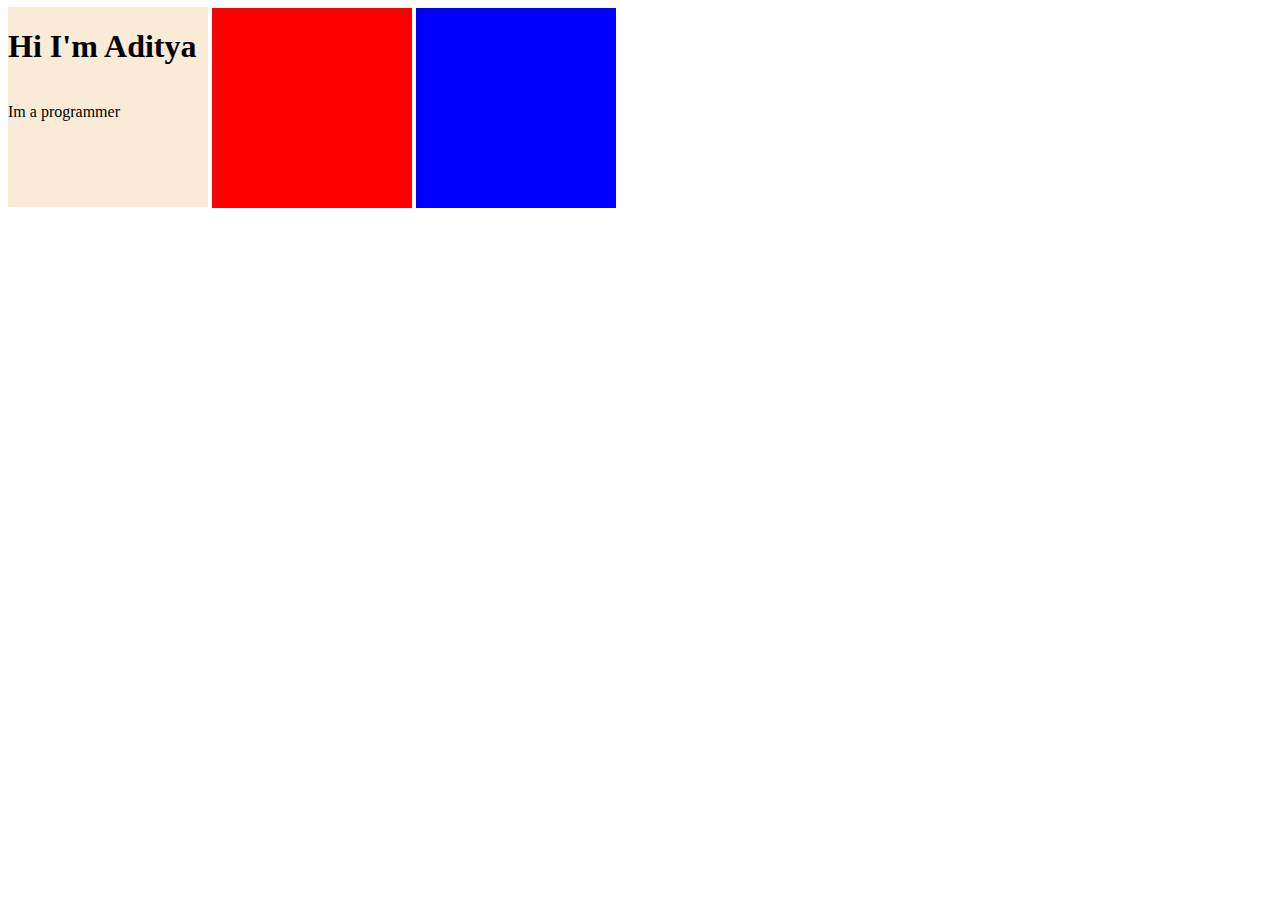
<file: HTML/ProfessionalC.html>
<!DOCTYPE html>
<html lang="en">
<head>
    <meta charset="UTF-8">
    <!-- <meta http-equiv="X-UA-Compatible" content="IE=edge"> -->
    <!-- <meta name="viewport" content="width=device-width, initial-scale=1.0"> -->
    <title>Professional Website</title>
    <link rel="stylesheet" href="/CSS/professionalc.css">
    <link rel="icon" href="favicon.ico">
</head>
<body>
    <div class="TopContainer">
        <h1>Hi I'm Aditya</h1>
        <p>Im a programmer</p>
    </div>
    <div class="MidContainer">
    </div>
    <div class="BottomContainer">
    </div>
</body>
</html>
</file>
<file: CSS/professionalc.css>
.TopContainer{
    display: inline-block;
    position: relative;
    background-color: antiquewhite;
    height: 200px;
    width: 200px;
    bottom: 91.1px;
}
.BottomContainer{
    display: inline-block;
    /* position: relative; */
    height: 200px;
    width: 200px;
    /* bottom: 400px;
    left: 400px; */
    background-color: blue;
}
.MidContainer{
    display: inline-block;
    /* position: relative; */
    height: 200px;
    width: 200px;
    /* bottom: 200px;
    left: 200px; */
    background-color: red;
}
p{
    display: inline-block;
}

/* h1{
    padding: 0%;
    margin: 0%;
} */
</file>
